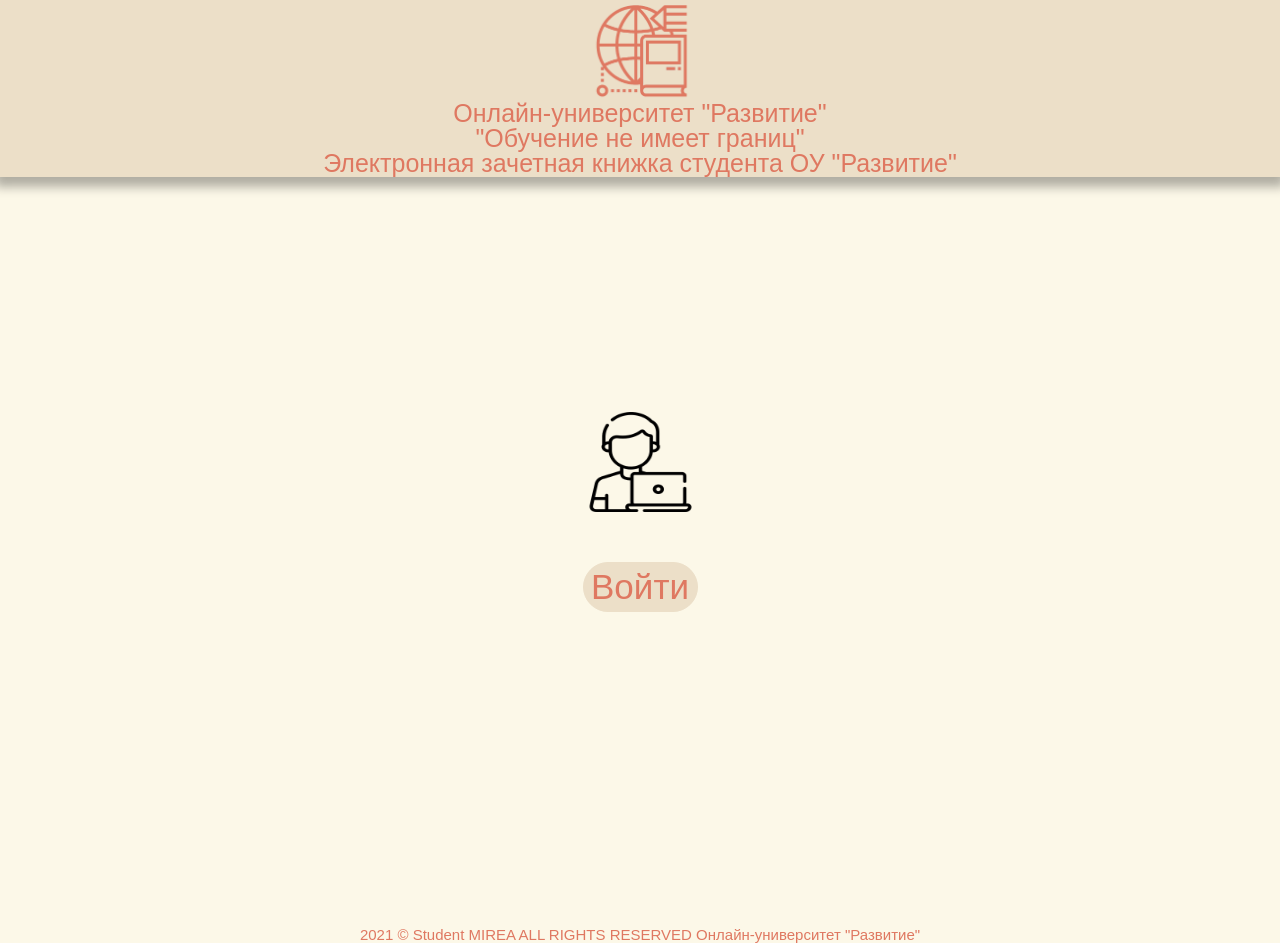
<file: index.html>
<!DOCTYPE html>
<html>
    <head>
        <meta charset="utf-8">
        <link href="https://fonts.googleapis.com/css2?family=Kanit:wght@500&display=swap" rel="stylesheet">
        <meta name="viewport" content="width=device-width, initial-scale=1.0, maximum-scale=1.0, user-scalable=0">
        <title> ELAP-home </title>
        <link rel="shortcut icon" href="logo_brown.png" type="image/x-icon">
        <link rel="stylesheet" type="text/css" href="style_first.css">
    </head>
    <body>
        <header class="header">
            <div class="container">
                <div class="content-container">
                    <img id="logo" src="logo_brown.png">
                    <p> Онлайн-университет "Развитие" </p>
                    <p> "Обучение не имеет границ" </p>
                    <p> Электронная зачетная книжка студента ОУ "Развитие"</p>
                </div>
            </div>
        </header>
        <section>
            <div class="container">
                <div class="content-container">
                    <img src="user.png" id="user">
                    <form class="btn-frst" action="registration.html">
                        <button id="btnf"> Войти </button>
                    </form>
                </div>
            </div>
        </section>
        <footer>
            <div class="container">
                <p> 2021 © Student MIREA ALL RIGHTS RESERVED Онлайн-университет "Развитие" </p> 
            </div>
        </footer>
    </body>
</html>
</file>
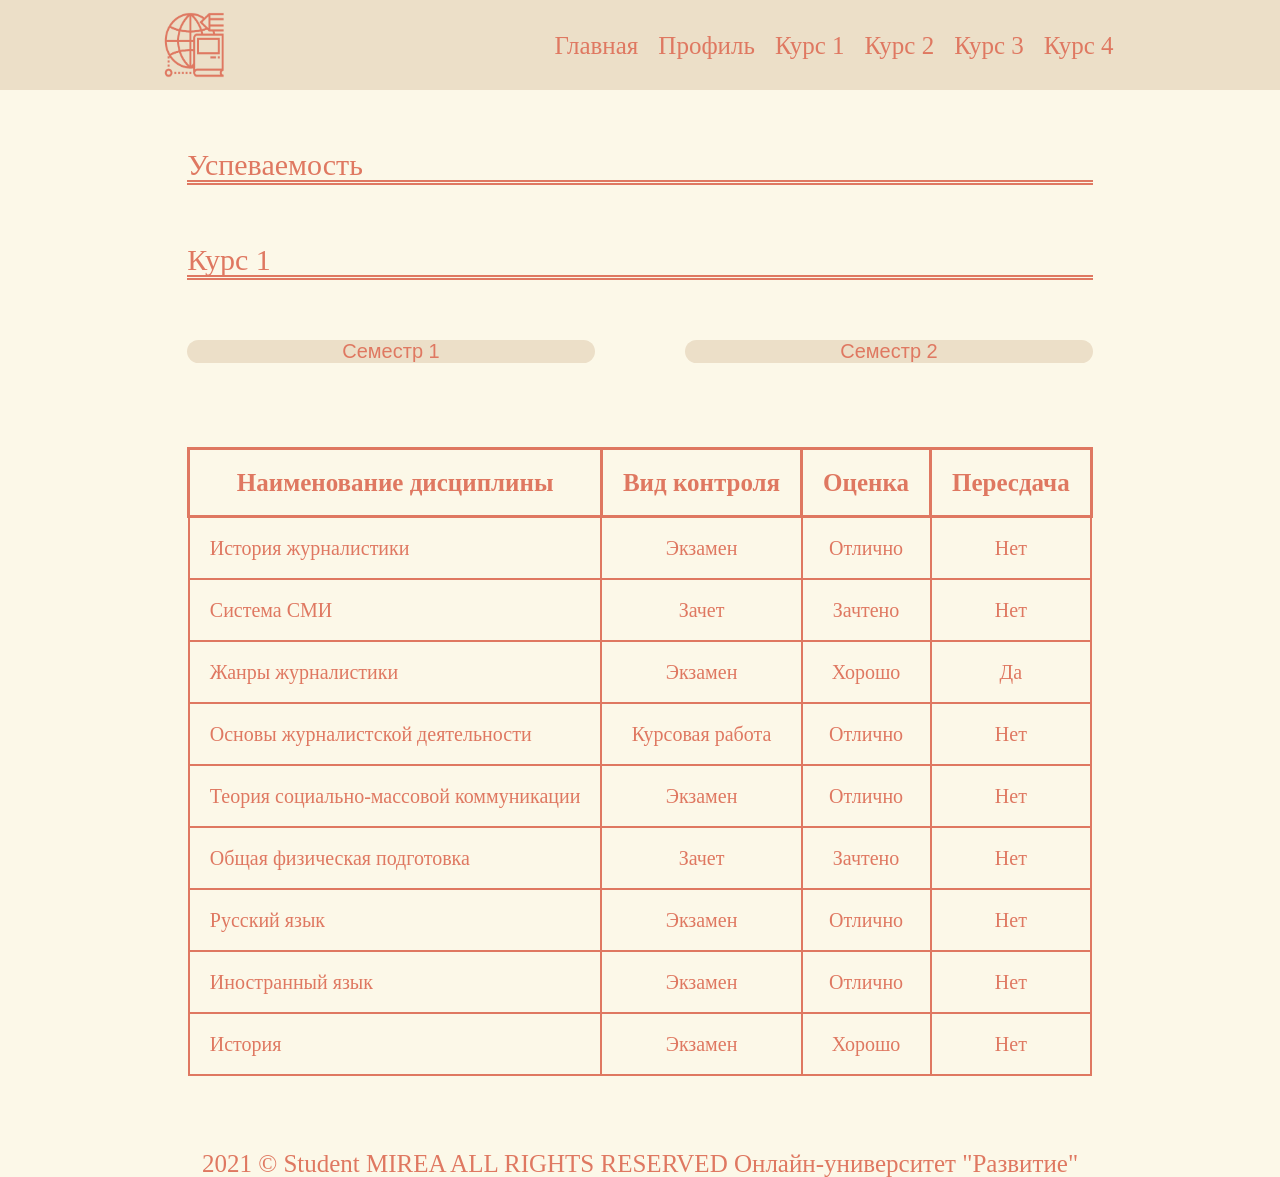
<file: course_1.html>
<!DOCTYPE html>
<html lang="en">
<head>
    <meta charset="UTF-8">
    <meta http-equiv="X-UA-Compatible" content="IE=edge">
    <meta name="viewport" content="width=device-width, initial-scale=1.0, maximum-scale-1.0, user-scalable=0">
    <link rel="shortcut icon" href="logo_brown.png" type="image/x-icon">
    <link rel="stylesheet" href="style.css">
    <title>ELAP-course 1</title>
</head>
<body>
    <div class="wrapper">
        <header id="header">
            <img id="logo" src="logo_brown.png">
            <nav id="navigation">
                <div id="contain">
                    <div class="bar1"></div>
                    <div class="bar2"></div>
                    <div class="bar3"></div>
                </div>
                <ul id="menu">
                    <li class="menu__link"><a href="index.html">Главная</a></li>
                    <li class="menu__link"><a href="сourse_switch.html">Профиль</a></li>
                    <li class="menu__link"><a href="#">Курс 1</a></li>
                    <li class="menu__link"><a href="course_2.html">Курс 2</a></li>
                    <li class="menu__link"><a href="course_3.html">Курс 3</a></li>
                    <li class="menu__link"><a href="course_4.html">Курс 4</a></li>
                </ul>
            </nav>
        </header>
        <section id="section-1">
            <div class="container">
                <p id="par"> Успеваемость </p> <p id="par">Курс 1</p>
                <div class="buttons">
                    <input type="button"  id="btn1" value="Семестр 1">
                    <input type="button"  id="btn2" value="Семестр 2">
                </div>

                <div class="table__res">
                    <div class="table__container __active">
                        <table class="table__">
                            <tr class="row__">
                                <th class="head__">Наименование дисциплины</th> 
                                <th class="head__">Вид контроля</th> 
                                <th class="head__">Оценка</th>
                                <th class="head__">Пересдача</th> 
                            </tr>
                            <tr class="row__">
                                <td class="cell__">История журналистики</td> 
                                <td class="cell__">Экзамен</td> 
                                <td class="cell__">Отлично</td>
                                <td class="cell__">Нет</td> 
                            </tr>
                            <tr class="row__">
                                <td class="cell__">Система СМИ</td>  
                                <td class="cell__">Зачет</td> 
                                <td class="cell__">Зачтено</td>
                                <td class="cell__">Нет</td> 
                            </tr>
                            <tr class="row__">
                                <td class="cell__">Жанры журналистики</td>
                                <td class="cell__">Экзамен</td>
                                <td class="cell__">Хорошо</td>
                                <td class="cell__">Да</td> 
                            </tr>
                            <tr class="row__">
                                <td class="cell__">Основы журналистской деятельности</td>
                                <td class="cell__">Курсовая работа</td> 
                                <td class="cell__">Отлично</td>
                                <td class="cell__">Нет</td>
                            </tr>
                            <tr class="row__">
                                <td class="cell__">Теория социально-массовой коммуникации</td>
                                <td class="cell__">Экзамен</td> 
                                <td class="cell__">Отлично</td>
                                <td class="cell__">Нет</td>
                            </tr>
                            <tr class="row__">
                                <td class="cell__">Общая физическая подготовка</td>
                                <td class="cell__">Зачет</td> 
                                <td class="cell__">Зачтено</td>
                                <td class="cell__">Нет</td>
                            </tr>
                            <tr class="row__">
                                <td class="cell__">Русский язык</td>
                                <td class="cell__">Экзамен</td> 
                                <td class="cell__">Отлично</td>
                                <td class="cell__">Нет</td>
                            </tr>
                            <tr class="row__">
                                <td class="cell__">Иностранный язык</td>
                                <td class="cell__">Экзамен</td> 
                                <td class="cell__">Отлично</td>
                                <td class="cell__">Нет</td>
                            </tr>
                            <tr class="row__">
                                <td class="cell__">История</td>
                                <td class="cell__">Экзамен</td> 
                                <td class="cell__">Хорошо</td>
                                <td class="cell__">Нет</td>
                            </tr>
                        </table>
                    </div>



                    <div class="table__container__2">
                        <table class="table__">
                            <tr class="row__">
                                <th class="head__">Наименование дисциплины</th> 
                                <th class="head__">Вид контроля</th> 
                                <th class="head__">Оценка</th>
                                <th class="head__">Пересдача</th> 
                            </tr>
                            <tr class="row__">
                                <td class="cell__">Русский язык</td>
                                <td class="cell__">Экзамен</td> 
                                <td class="cell__">Отлично</td>
                                <td class="cell__">Нет</td>
                            </tr>
                            <tr class="row__">
                                <td class="cell__">Иностранный язык</td>
                                <td class="cell__">Экзамен</td> 
                                <td class="cell__">Отлично</td>
                                <td class="cell__">Нет</td>
                            </tr>
                            <tr class="row__">
                                <td class="cell__">История журналистики</td> 
                                <td class="cell__">Экзамен</td> 
                                <td class="cell__">Отлично</td>
                                <td class="cell__">Нет</td> 
                            </tr>
                            <tr class="row__">
                                <td class="cell__">Система СМИ</td>  
                                <td class="cell__">Зачет</td> 
                                <td class="cell__">Зачтено</td>
                                <td class="cell__">Нет</td> 
                            </tr>
                            <tr class="row__">
                                <td class="cell__">Жанры журналистики</td>
                                <td class="cell__">Экзамен</td>
                                <td class="cell__">Хорошо</td>
                                <td class="cell__">Да</td> 
                            </tr>
                            <tr class="row__">
                                <td class="cell__">Основы журналистской деятельности</td>
                                <td class="cell__">Курсовая работа</td> 
                                <td class="cell__">Отлично</td>
                                <td class="cell__">Нет</td>
                            </tr>
                            <tr class="row__">
                                <td class="cell__">Теория социально-массовой коммуникации</td>
                                <td class="cell__">Экзамен</td> 
                                <td class="cell__">Отлично</td>
                                <td class="cell__">Нет</td>
                            </tr>
                            <tr class="row__">
                                <td class="cell__">Общая физическая подготовка</td>
                                <td class="cell__">Зачет</td> 
                                <td class="cell__">Зачтено</td>
                                <td class="cell__">Нет</td>
                            </tr>
                            <tr class="row__">
                                <td class="cell__">Линейная алгебра</td>
                                <td class="cell__">Экзамен</td> 
                                <td class="cell__">Отлично</td>
                                <td class="cell__">Нет</td>
                            </tr>
                            <tr class="row__">
                                <td class="cell__">История</td>
                                <td class="cell__">Экзамен</td> 
                                <td class="cell__">Хорошо</td>
                                <td class="cell__">Нет</td>
                            </tr>
                        </table>
                    </div>
                </div>
            </div>
        </section>
        <footer>
            2021 © Student MIREA ALL RIGHTS RESERVED Онлайн-университет "Развитие"
        </footer>
    </div>


    <script src="script.js"></script>
</body>
</html>
</file>
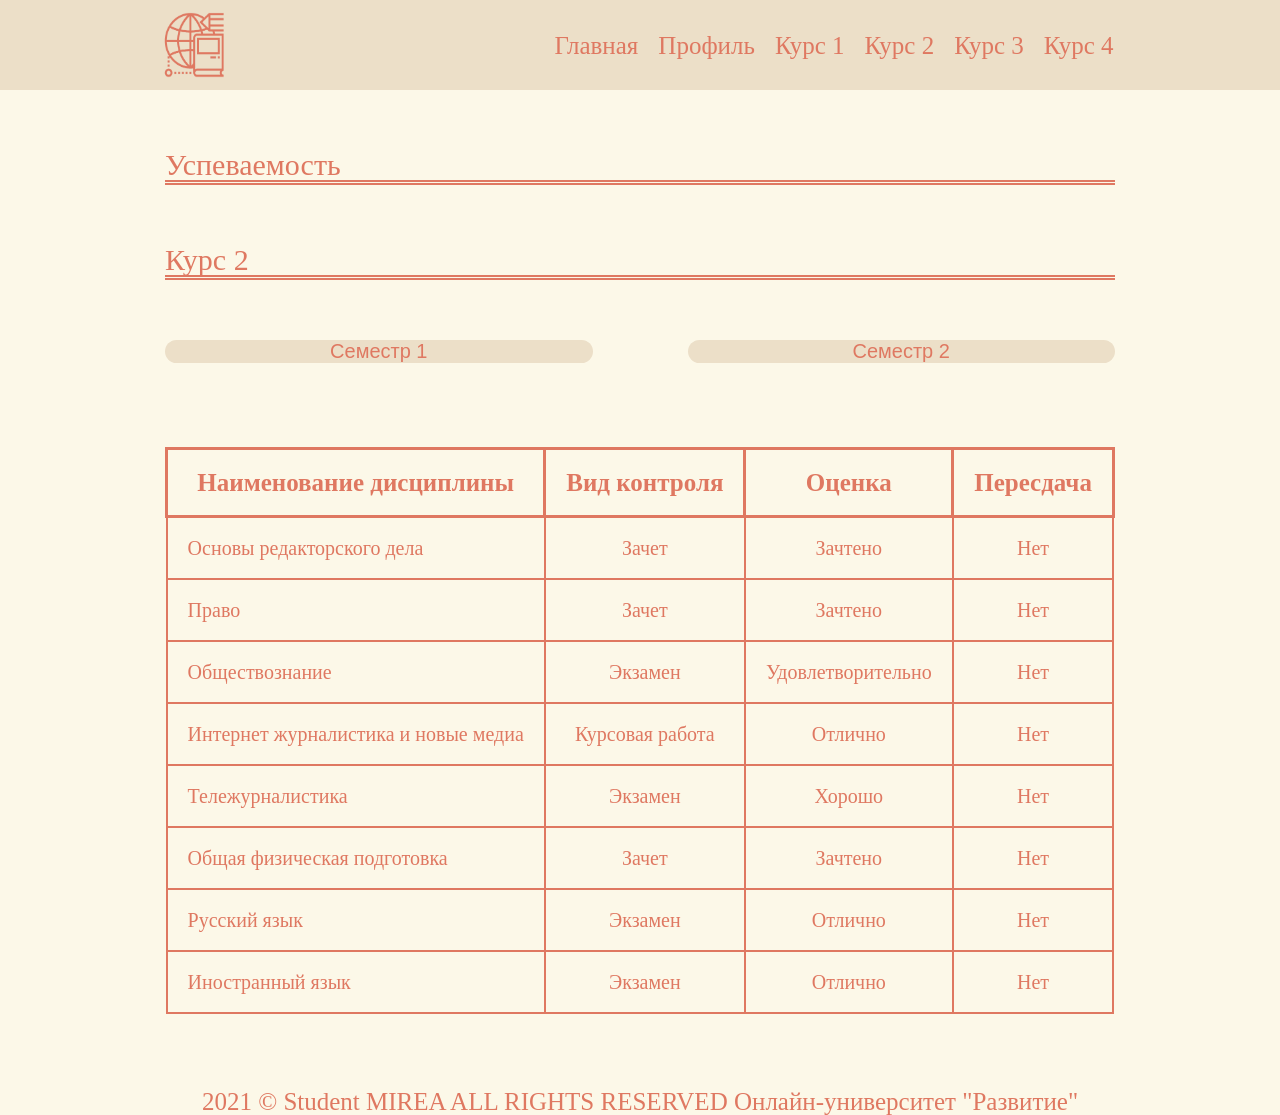
<file: course_2.html>
<!DOCTYPE html>
<html lang="en">
<head>
    <meta charset="UTF-8">
    <meta http-equiv="X-UA-Compatible" content="IE=edge">
    <meta name="viewport" content="width=device-width, initial-scale=1.0, maximum-scale-1.0, user-scalable=0">
    <link rel="shortcut icon" href="logo_brown.png" type="image/x-icon">
    <link rel="stylesheet" href="style.css">
    <title>ELAP-course 2</title>
</head>
<body>
    <div class="wrapper">
        <header id="header">
            <img id="logo" src="logo_brown.png">
            <nav id="navigation">
                <div id="contain">
                    <div class="bar1"></div>
                    <div class="bar2"></div>
                    <div class="bar3"></div>
                </div>
                <ul id="menu">
                    <li class="menu__link"><a href="index.html">Главная</a></li>
                    <li class="menu__link"><a href="сourse_switch.html">Профиль</a></li>
                    <li class="menu__link"><a href="course_1.html">Курс 1</a></li>
                    <li class="menu__link"><a href="course_2.html">Курс 2</a></li>
                    <li class="menu__link"><a href="course_3.html">Курс 3</a></li>
                    <li class="menu__link"><a href="#">Курс 4</a></li>
                </ul>
            </nav>
        </header>
        <section id="section-1">
            <div class="container">
                <p id="par"> Успеваемость </p> <p id="par">Курс 2</p>
                <div class="buttons">
                    <input type="button"  id="btn1" value="Семестр 1">
                    <input type="button"  id="btn2" value="Семестр 2">
                </div>

                <div class="table__res">
                    <div class="table__container __active">
                        <table class="table__">
                            <tr class="row__">
                                <th class="head__">Наименование дисциплины</th> 
                                <th class="head__">Вид контроля</th> 
                                <th class="head__">Оценка</th>
                                <th class="head__">Пересдача</th> 
                            </tr>
                            <tr class="row__">
                                <td class="cell__">Основы редакторского дела</td> 
                                <td class="cell__">Зачет</td> 
                                <td class="cell__">Зачтено</td>
                                <td class="cell__">Нет</td> 
                            </tr>
                            <tr class="row__">
                                <td class="cell__">Право</td>
                                <td class="cell__">Зачет</td> 
                                <td class="cell__">Зачтено</td>
                                <td class="cell__">Нет</td>
                            </tr>
                            <tr class="row__">
                                <td class="cell__">Обществознание</td>
                                <td class="cell__">Экзамен</td> 
                                <td class="cell__">Удовлетворительно</td>
                                <td class="cell__">Нет</td>
                            </tr>
                            <tr class="row__">
                                <td class="cell__">Интернет журналистика и новые медиа</td>  
                                <td class="cell__">Курсовая работа</td> 
                                <td class="cell__">Отлично</td>
                                <td class="cell__">Нет</td> 
                            </tr>
                            <tr class="row__">
                                <td class="cell__">Тележурналистика</td>
                                <td class="cell__">Экзамен</td> 
                                <td class="cell__">Хорошо</td>
                                <td class="cell__">Нет</td> 
                            </tr>
                            <tr class="row__">
                                <td class="cell__">Общая физическая подготовка</td>
                                <td class="cell__">Зачет</td> 
                                <td class="cell__">Зачтено</td>
                                <td class="cell__">Нет</td> 
                            </tr>
                            <tr class="row__">
                                <td class="cell__">Русский язык</td>
                                <td class="cell__">Экзамен</td> 
                                <td class="cell__">Отлично</td>
                                <td class="cell__">Нет</td>
                            </tr>
                            <tr class="row__">
                                <td class="cell__">Иностранный язык</td>
                                <td class="cell__">Экзамен</td> 
                                <td class="cell__">Отлично</td>
                                <td class="cell__">Нет</td>
                            </tr>
                        </table>
                    </div>



                    <div class="table__container__2">
                        <table class="table__">
                            <tr class="row__">
                                <th class="head__">Наименование дисциплины</th> 
                                <th class="head__">Вид контроля</th> 
                                <th class="head__">Оценка</th>
                                <th class="head__">Пересдача</th> 
                            </tr>
                            <tr class="row__">
                                <td class="cell__">Основы редакторского дела</td> 
                                <td class="cell__">Зачет</td> 
                                <td class="cell__">Зачтено</td>
                                <td class="cell__">Нет</td> 
                            </tr>
                            <tr class="row__">
                                <td class="cell__">Интернет журналистика и новые медиа</td>  
                                <td class="cell__">Зачет</td> 
                                <td class="cell__">зачтено</td>
                                <td class="cell__">Да</td> 
                            </tr>
                            <tr class="row__">
                                <td class="cell__">Тележурналистика</td>
                                <td class="cell__">Экзамен</td> 
                                <td class="cell__">Хорошо</td>
                                <td class="cell__">Нет</td> 
                            </tr>
                            <tr class="row__">
                                <td class="cell__">Общая физическая подготовка</td>
                                <td class="cell__">Зачет</td> 
                                <td class="cell__">Зачтено</td>
                                <td class="cell__">Нет</td> 
                            </tr>
                            <tr class="row__">
                                <td class="cell__">Русский язык</td>
                                <td class="cell__">Экзамен</td> 
                                <td class="cell__">Отлично</td>
                                <td class="cell__">Нет</td>
                            </tr>
                            <tr class="row__">
                                <td class="cell__">Иностранный язык</td>
                                <td class="cell__">Экзамен</td> 
                                <td class="cell__">Отлично</td>
                                <td class="cell__">Нет</td>
                            </tr>
                            <tr class="row__">
                                <td class="cell__">Право</td>
                                <td class="cell__">Зачет</td> 
                                <td class="cell__">Зачтено</td>
                                <td class="cell__">Нет</td>
                            </tr>
                            <tr class="row__">
                                <td class="cell__">Обществознание</td>
                                <td class="cell__">Экзамен</td> 
                                <td class="cell__">Удовлетворительно</td>
                                <td class="cell__">Нет</td>
                            </tr>
                        </table>
                    </div>
                </div>
            </div>
        </section>
        <footer>
            2021 © Student MIREA ALL RIGHTS RESERVED Онлайн-университет "Развитие"
        </footer>
    </div>


    <script src="script.js"></script>
</body>
</html>
</file>
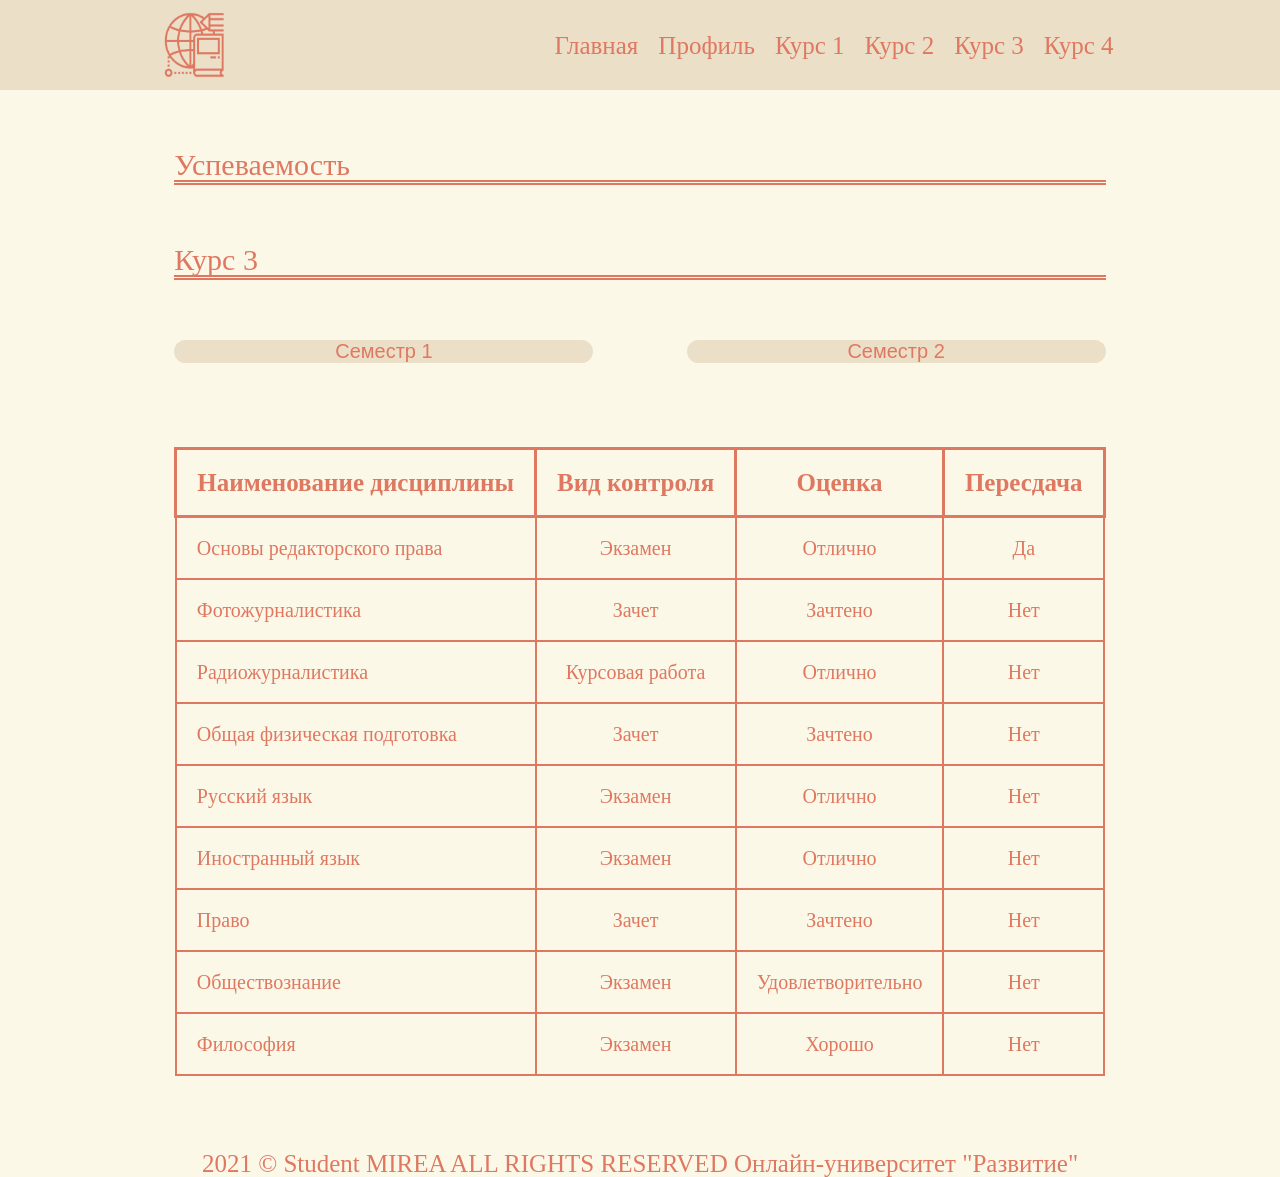
<file: course_3.html>
<!DOCTYPE html>
<html lang="en">
<head>
    <meta charset="UTF-8">
    <meta http-equiv="X-UA-Compatible" content="IE=edge">
    <meta name="viewport" content="width=device-width, initial-scale=1.0, maximum-scale-1.0, user-scalable=0">
    <link rel="shortcut icon" href="logo_brown.png" type="image/x-icon">
    <link rel="stylesheet" href="style.css">
    <title>ELAP-course 3</title>
</head>
<body>
    <div class="wrapper">
        <header id="header">
            <img id="logo" src="logo_brown.png">
            <nav id="navigation">
                <div id="contain">
                    <div class="bar1"></div>
                    <div class="bar2"></div>
                    <div class="bar3"></div>
                </div>
                <ul id="menu">
                    <li class="menu__link"><a href="index.html">Главная</a></li>
                    <li class="menu__link"><a href="сourse_switch.html">Профиль</a></li>
                    <li class="menu__link"><a href="course_1.html">Курс 1</a></li>
                    <li class="menu__link"><a href="course_2.html">Курс 2</a></li>
                    <li class="menu__link"><a href="#">Курс 3</a></li>
                    <li class="menu__link"><a href="course_4.html">Курс 4</a></li>
                </ul>
            </nav>
        </header>
        <section id="section-1">
            <div class="container">
                <p id="par"> Успеваемость </p> <p id="par">Курс 3</p>
                <div class="buttons">
                    <input type="button"  id="btn1" value="Семестр 1">
                    <input type="button"  id="btn2" value="Семестр 2">
                </div>

                <div class="table__res">
                    <div class="table__container __active">
                        <table class="table__">
                            <tr class="row__">
                                <th class="head__">Наименование дисциплины</th> 
                                <th class="head__">Вид контроля</th> 
                                <th class="head__">Оценка</th>
                                <th class="head__">Пересдача</th> 
                            </tr>
                            <tr class="row__">
                                <td class="cell__">Основы редакторского права</td> 
                                <td class="cell__">Экзамен</td> 
                                <td class="cell__">Отлично</td>
                                <td class="cell__">Да</td> 
                            </tr>
                            <tr class="row__">
                                <td class="cell__">Фотожурналистика</td>  
                                <td class="cell__">Зачет</td> 
                                <td class="cell__">Зачтено</td>
                                <td class="cell__">Нет</td> 
                            </tr>
                            <tr class="row__">
                                <td class="cell__">Радиожурналистика</td>
                                <td class="cell__">Курсовая работа</td> 
                                <td class="cell__">Отлично</td>
                                <td class="cell__">Нет</td> 
                            </tr>
                            <tr class="row__">
                                <td class="cell__">Общая физическая подготовка</td>
                                <td class="cell__">Зачет</td> 
                                <td class="cell__">Зачтено</td>
                                <td class="cell__">Нет</td> 
                            </tr>
                            <tr class="row__">
                                <td class="cell__">Русский язык</td>
                                <td class="cell__">Экзамен</td> 
                                <td class="cell__">Отлично</td>
                                <td class="cell__">Нет</td>
                            </tr>
                            <tr class="row__">
                                <td class="cell__">Иностранный язык</td>
                                <td class="cell__">Экзамен</td> 
                                <td class="cell__">Отлично</td>
                                <td class="cell__">Нет</td>
                            </tr>
                            <tr class="row__">
                                <td class="cell__">Право</td>
                                <td class="cell__">Зачет</td> 
                                <td class="cell__">Зачтено</td>
                                <td class="cell__">Нет</td>
                            </tr>
                            <tr class="row__">
                                <td class="cell__">Обществознание</td>
                                <td class="cell__">Экзамен</td> 
                                <td class="cell__">Удовлетворительно</td>
                                <td class="cell__">Нет</td>
                            </tr>
                            <tr class="row__">
                                <td class="cell__">Философия</td>
                                <td class="cell__">Экзамен</td> 
                                <td class="cell__">Хорошо</td>
                                <td class="cell__">Нет</td> 
                            </tr>
                        </table>
                    </div>



                    <div class="table__container__2">
                        <table class="table__">
                            <tr class="row__">
                                <th class="head__">Наименование дисциплины</th> 
                                <th class="head__">Вид контроля</th> 
                                <th class="head__">Оценка</th>
                                <th class="head__">Пересдача</th> 
                            </tr>
                            <tr class="row__">
                                <td class="cell__">Основы редакторского права</td> 
                                <td class="cell__">Экзамен</td> 
                                <td class="cell__">Отлично</td>
                                <td class="cell__">Да</td> 
                            </tr>
                            <tr class="row__">
                                <td class="cell__">Фотожурналистика</td>  
                                <td class="cell__">Зачет</td> 
                                <td class="cell__">Зачтено</td>
                                <td class="cell__">Да</td> 
                            </tr>
                            <tr class="row__">
                                <td class="cell__">Радиожурналистика</td>
                                <td class="cell__">Зачет</td> 
                                <td class="cell__">Зачтено</td>
                                <td class="cell__">Да</td> 
                            </tr>
                            <tr class="row__">
                                <td class="cell__">Общая физическая подготовка</td>
                                <td class="cell__">Зачет</td> 
                                <td class="cell__">Зачтено</td>
                                <td class="cell__">Нет</td> 
                            </tr>
                            <tr class="row__">
                                <td class="cell__">Русский язык</td>
                                <td class="cell__">Экзамен</td> 
                                <td class="cell__">Отлично</td>
                                <td class="cell__">Нет</td>
                            </tr>
                            <tr class="row__">
                                <td class="cell__">Иностранный язык</td>
                                <td class="cell__">Экзамен</td> 
                                <td class="cell__">Отлично</td>
                                <td class="cell__">Нет</td>
                            </tr>
                            <tr class="row__">
                                <td class="cell__">Право</td>
                                <td class="cell__">Зачет</td> 
                                <td class="cell__">Зачтено</td>
                                <td class="cell__">Нет</td>
                            </tr>
                            <tr class="row__">
                                <td class="cell__">Обществознание</td>
                                <td class="cell__">Экзамен</td> 
                                <td class="cell__">Удовлетворительно</td>
                                <td class="cell__">Нет</td>
                            </tr>
                            <tr class="row__">
                                <td class="cell__">Философия</td>
                                <td class="cell__">Экзамен</td> 
                                <td class="cell__">Хорошо</td>
                                <td class="cell__">Нет</td> 
                            </tr>
                        </table>
                    </div>
                </div>
            </div>
        </section>
        <footer>
            2021 © Student MIREA ALL RIGHTS RESERVED Онлайн-университет "Развитие"
        </footer>
    </div>


    <script src="script.js"></script>
</body>
</html>
</file>
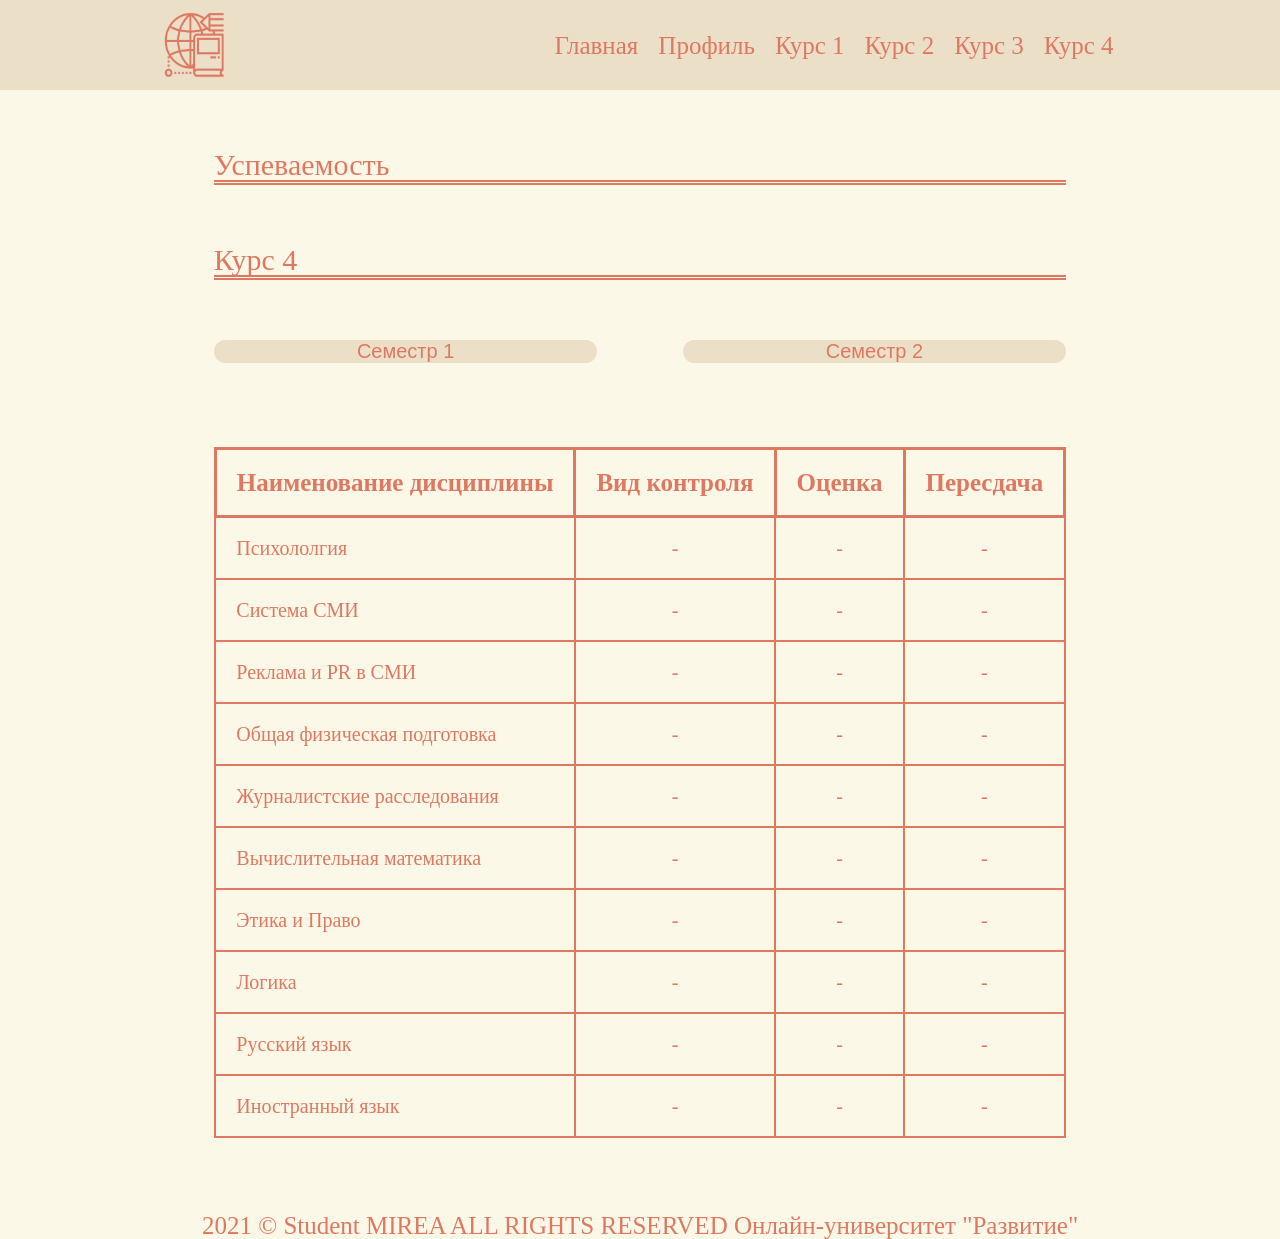
<file: course_4.html>
<!DOCTYPE html>
<html lang="en">
<head>
    <meta charset="UTF-8">
    <meta http-equiv="X-UA-Compatible" content="IE=edge">
    <meta name="viewport" content="width=device-width, initial-scale=1.0, maximum-scale-1.0, user-scalable=0">
    <link rel="shortcut icon" href="logo_brown.png" type="image/x-icon">
    <link rel="stylesheet" href="style.css">
    <title>ELAP-course 4</title>
</head>
<body>
    <div class="wrapper">
        <header id="header">
            <img id="logo" src="logo_brown.png">
            <nav id="navigation">
                <div id="contain">
                    <div class="bar1"></div>
                    <div class="bar2"></div>
                    <div class="bar3"></div>
                </div>
                <ul id="menu">
                    <li class="menu__link"><a href="index.html">Главная</a></li>
                    <li class="menu__link"><a href="сourse_switch.html">Профиль</a></li>
                    <li class="menu__link"><a href="course_1.html">Курс 1</a></li>
                    <li class="menu__link"><a href="course_2.html">Курс 2</a></li>
                    <li class="menu__link"><a href="course_3.html">Курс 3</a></li>
                    <li class="menu__link"><a href="#">Курс 4</a></li>
                </ul>
            </nav>
        </header>
        <section id="section-1">
            <div class="container">
                <p id="par"> Успеваемость </p> <p id="par">Курс 4</p>
                <div class="buttons">
                    <input type="button"  id="btn1" value="Семестр 1">
                    <input type="button"  id="btn2" value="Семестр 2">
                </div>

                <div class="table__res">
                    <div class="table__container __active">
                        <table class="table__">
                            <tr class="row__">
                                <th class="head__">Наименование дисциплины</th> 
                                <th class="head__">Вид контроля</th> 
                                <th class="head__">Оценка</th>
                                <th class="head__">Пересдача</th> 
                            </tr>
                            <tr class="row__">
                                <td class="cell__">Психололгия</td> 
                                <td class="cell__">-</td> 
                                <td class="cell__">-</td>
                                <td class="cell__">-</td> 
                            </tr>
                            <tr class="row__">
                                <td class="cell__">Система СМИ</td>  
                                <td class="cell__">-</td> 
                                <td class="cell__">-</td>
                                <td class="cell__">-</td> 
                            </tr>
                            <tr class="row__">
                                <td class="cell__">Реклама и PR в СМИ</td>
                                <td class="cell__">-</td> 
                                <td class="cell__">-</td>
                                <td class="cell__">-</td> 
                            </tr>
                            <tr class="row__">
                                <td class="cell__">Общая физическая подготовка</td>
                                <td class="cell__">-</td> 
                                <td class="cell__">-</td>
                                <td class="cell__">-</td> 
                            </tr>
                            <tr class="row__">
                                <td class="cell__">Журналистские расследования</td>
                                <td class="cell__">-</td> 
                                <td class="cell__">-</td>
                                <td class="cell__">-</td> 
                            </tr>
                            <tr class="row__">
                                <td class="cell__">Вычислительная математика</td>
                                <td class="cell__">-</td> 
                                <td class="cell__">-</td>
                                <td class="cell__">-</td> 
                            </tr>
                            <tr class="row__">
                                <td class="cell__">Этика и Право</td>
                                <td class="cell__">-</td> 
                                <td class="cell__">-</td>
                                <td class="cell__">-</td> 
                            </tr>
                            <tr class="row__">
                                <td class="cell__">Логика</td>
                                <td class="cell__">-</td> 
                                <td class="cell__">-</td>
                                <td class="cell__">-</td> 
                            </tr>
                            <tr class="row__">
                                <td class="cell__">Русский язык</td>
                                <td class="cell__">-</td> 
                                <td class="cell__">-</td>
                                <td class="cell__">-</td>
                            </tr>
                            <tr class="row__">
                                <td class="cell__">Иностранный язык</td>
                                <td class="cell__">-</td> 
                                <td class="cell__">-</td>
                                <td class="cell__">-</td>
                            </tr>
                        </table>
                    </div>



                    <div class="table__container__2">
                        <table class="table__">
                            <tr class="row__">
                                <th class="head__">Наименование дисциплины</th> 
                                <th class="head__">Вид контроля</th> 
                                <th class="head__">Оценка</th>
                                <th class="head__">Пересдача</th> 
                            </tr>
                            <tr class="row__">
                                <td class="cell__">Социология</td> 
                                <td class="cell__">-</td> 
                                <td class="cell__">-</td>
                                <td class="cell__">-</td> 
                            </tr>
                            <tr class="row__">
                                <td class="cell__">Система СМИ</td>  
                                <td class="cell__">-</td> 
                                <td class="cell__">-</td>
                                <td class="cell__">-</td> 
                            </tr>
                            <tr class="row__">
                                <td class="cell__">Этика и Право</td>
                                <td class="cell__">-</td> 
                                <td class="cell__">-</td>
                                <td class="cell__">-</td> 
                            </tr>
                            <tr class="row__">
                                <td class="cell__">Реклама и PR в СМИ</td>
                                <td class="cell__">-</td> 
                                <td class="cell__">-</td>
                                <td class="cell__">-</td> 
                            </tr>
                            <tr class="row__">
                                <td class="cell__">Журналистские расследования</td>
                                <td class="cell__">-</td> 
                                <td class="cell__">-</td>
                                <td class="cell__">-</td> 
                            </tr>
                            <tr class="row__">
                                <td class="cell__">Общая физическая подготовка</td>
                                <td class="cell__">-</td> 
                                <td class="cell__">-</td>
                                <td class="cell__">-</td> 
                            </tr>
                            <tr class="row__">
                                <td class="cell__">Вычислительная математика</td>
                                <td class="cell__">-</td> 
                                <td class="cell__">-</td>
                                <td class="cell__">-</td> 
                            </tr>
                            <tr class="row__">
                                <td class="cell__">Экология</td>
                                <td class="cell__">-</td> 
                                <td class="cell__">-</td>
                                <td class="cell__">-</td> 
                            </tr>
                            <tr class="row__">
                                <td class="cell__">Русский язык</td>
                                <td class="cell__">-</td> 
                                <td class="cell__">-</td>
                                <td class="cell__">-</td>
                            </tr>
                            <tr class="row__">
                                <td class="cell__">Иностранный язык</td>
                                <td class="cell__">-</td> 
                                <td class="cell__">-</td>
                                <td class="cell__">-</td>
                            </tr>
                        </table>
                    </div>
                </div>
            </div>
        </section>
        <footer>
            2021 © Student MIREA ALL RIGHTS RESERVED Онлайн-университет "Развитие"
        </footer>
    </div>


    <script src="script.js"></script>
</body>
</html>
</file>
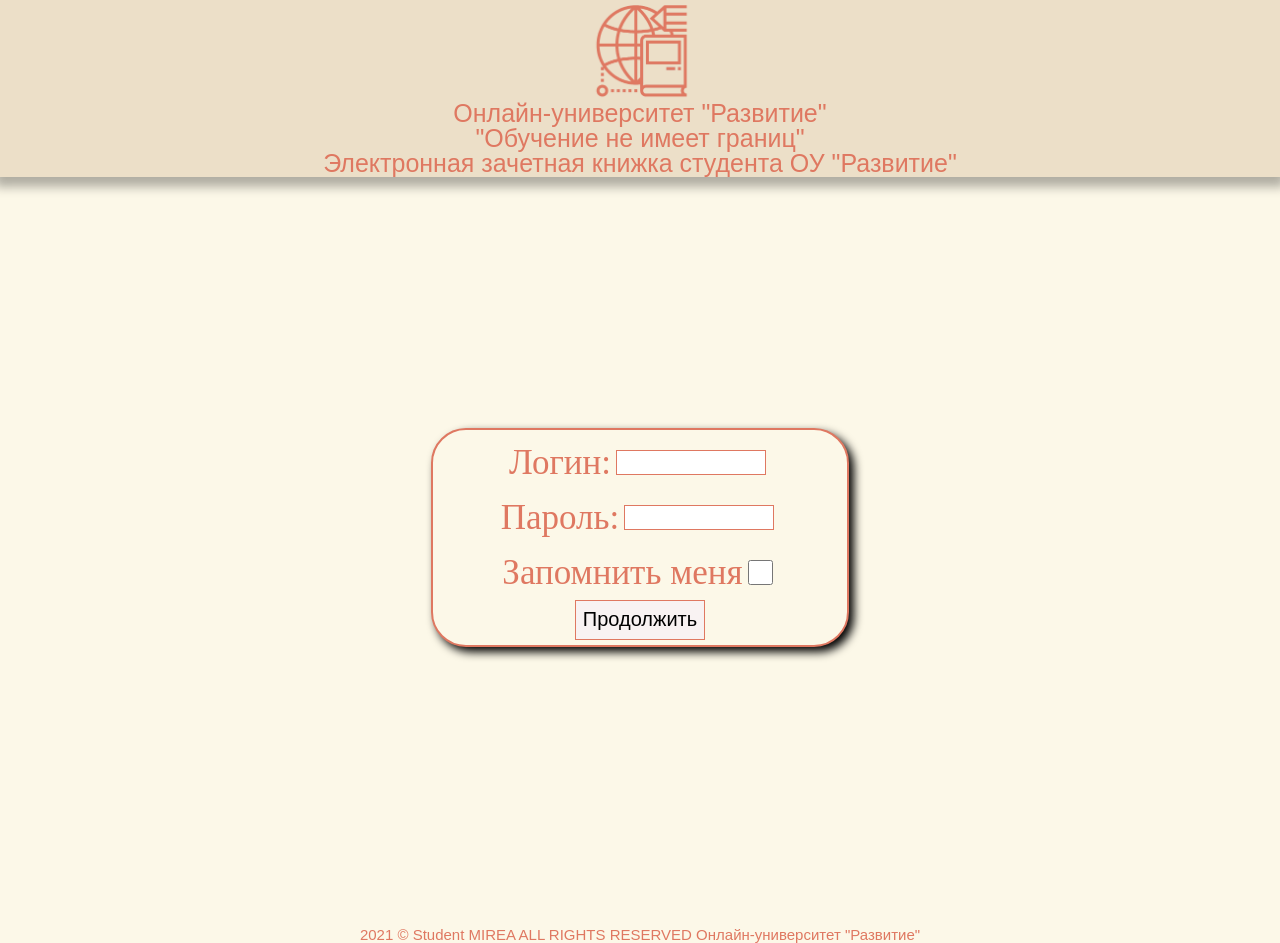
<file: registration.html>
<!DOCTYPE html>
<html>
    <head> 
        <title>ELAP-author</title>
        <meta http-equiv="X-UA-Compatible" content="ie=edge">
        <meta http-equiv="Content-Type" content="text/html;charset=UTF-8">
        <meta name="viewport" content="width=device-width, initial-scale=1.0, maximum-scale=1.0, user-scalable=0">
        <link rel="shortcut icon" href="logo_brown.png" type="image/x-icon">
        <link href="https://fonts.googleapis.com/css2?family=Kanit:wght@500&display=swap" rel="stylesheet">
        <link rel="stylesheet" href="style_reg.css">
    </head>
    <body>
        <header>
            <div class="container">
                <div class="content-container">
                    <img id="logo" src="logo_brown.png">
                    <p> Онлайн-университет "Развитие" </p>
                    <p> "Обучение не имеет границ" </p>
                    <p> Электронная зачетная книжка студента ОУ "Развитие"</p>
                </div>
            </div>
        </header>
        <section id="main">
            <div class="container">
                <div class="content-container">
                    <form action="сourse_switch.html" method="get" id="form">
                        <p> Логин: <input type="text" name="login" id="login" required></p>
                        <p> Пароль: <input type="password" name="password" id="password" required></p>
                        <p> Запомнить меня <input type="checkbox" id="ch"></p>
                        <button type="submit" id="btn"> Продолжить </button>
                    </form>
                </div>
            </div>
        </section>
        <footer>
            <div class="container">
                <p> 2021 © Student MIREA ALL RIGHTS RESERVED Онлайн-университет "Развитие" </p> 
            </div>
        </footer>
    </body>
</html>
</file>
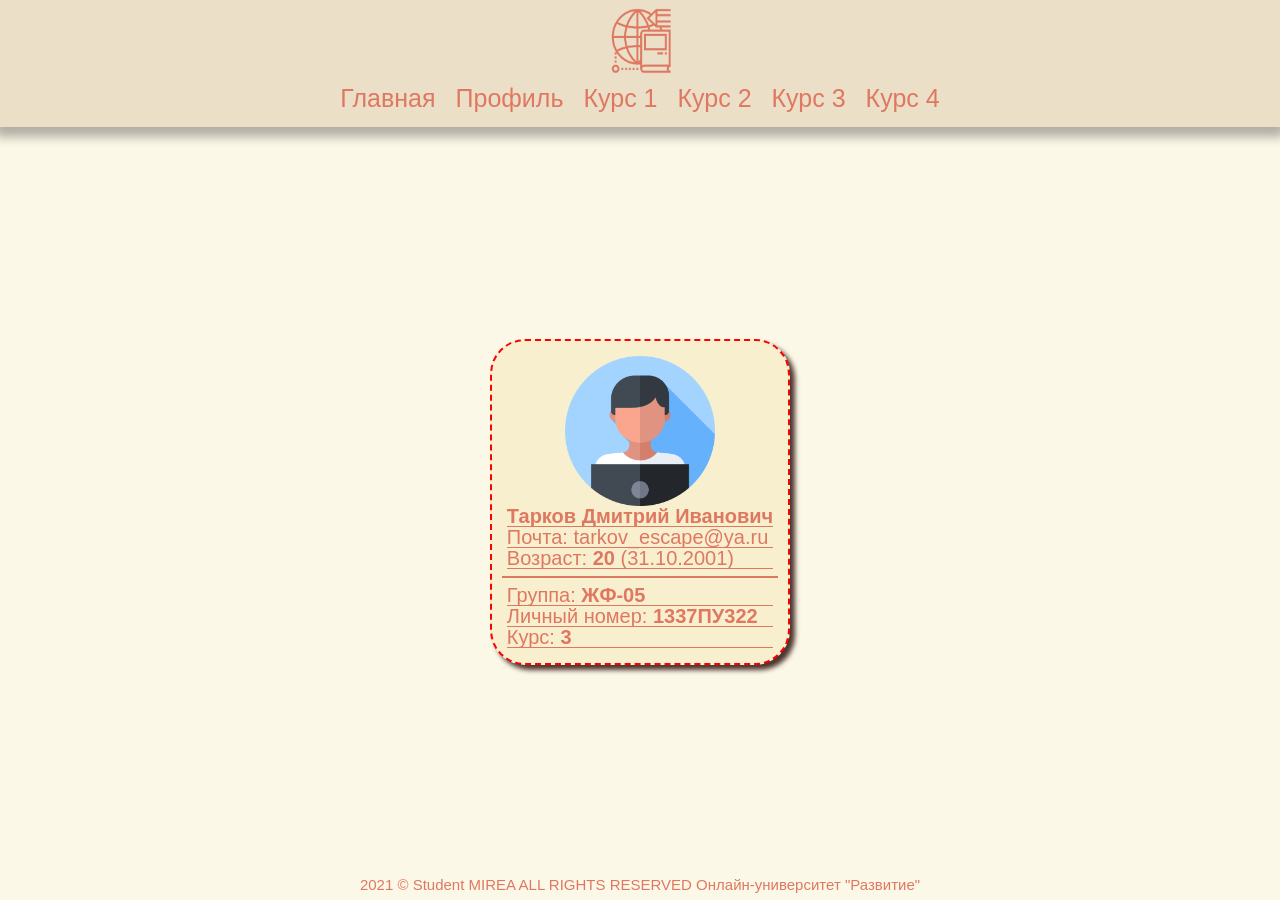
<file: сourse_switch.html>
<!DOCTYPE html>
<!DOCTYPE html>
<html lang="en">
<head>
    <meta charset="UTF-8">
    <meta http-equiv="X-UA-Compatible" content="IE=edge">
    <meta name="viewport" content="width=device-width, initial-scale=1.0, maximum-scale-1.0, user-scalable=0">
    <link rel="shortcut icon" href="logo_brown.png" type="image/x-icon">
    <link rel="stylesheet" href="switch.css">
    <title>ELAP-profile</title>
</head>
<body>
    <div class="wrapper">
        <header id="header">
            <img id="logo" src="logo_brown.png">
            <nav id="navigation">
                <div id="contain">
                    <div class="bar1"></div>
                    <div class="bar2"></div>
                    <div class="bar3"></div>
                </div>
                <ul id="menu">
                    <li class="menu__link"><a href="index.html">Главная</a></li>
                    <li class="menu__link"><a href="course_switch.html">Профиль</a></li>
                    <li class="menu__link"><a href="course_1.html">Курс 1</a></li>
                    <li class="menu__link"><a href="course_2.html">Курс 2</a></li>
                    <li class="menu__link"><a href="course_3.html">Курс 3</a></li>
                    <li class="menu__link"><a href="course_4.html">Курс 4</a></li>
                </ul>
            </nav>
        </header>
        <section id="section-1">
            <div class="container_">
                <div class="content-container_">
                    <img src="profile_user.png" id="profile">
                    <p id="name"> <span> Тарков Дмитрий Иванович </span> </p>
                    <p id="email"> Почта: tarkov_escape@ya.ru </p>
                    <p id="date"> Возраст: <span>20</span> (31.10.2001) </p>
                </div>
                <div class="line"> </div>
                <div class="content-container_">
                    <div class="group">
                        <p> Группа: <span>ЖФ-05</span> </p>
                    </div>
                    <div class="number">
                        <p> Личный номер: <span>1337ПУ322</span> </p>
                    </div>
                    <div class="course">
                        <p> Курс: <span> 3 </span> </p>
                    </div>
                </div>
            </div>
        </section>
        <footer>
            2021 © Student MIREA ALL RIGHTS RESERVED Онлайн-университет "Развитие"
        </footer>
        <script src="script.js"></script>
    </body>
</html>
</file>
<file: style_first.css>
@import url(reset.css);

/* #FCF8E8,  #ECDFC8, #ECB390, #DF7861 */

body{
    /* border: 1px solid red; */
    background-color: #FCF8E8;
    font-family: 'Exo 2', sans-serif;  
     
}

header, section, footer, .content-container {
    display: flex;
    /* border: 1px solid red; */
    flex-direction: column;
    justify-content: center;
    align-items: center;
    color: #DF7861;
    text-align: center;
}

header {
    position: relative;
    background-color: #ECDFC8;
    z-index: 5;
    border: 1px solid #ECDFC8;
    box-shadow: 0px 5px 10px 5px rgba(0, 0, 0, 0.3);
}

section {
    min-height: 80vh;
}

#logo {
    width: 115px;
    height: 100px;
}

.container {
    padding: 0px 15px;
    max-width: none;
}

.content-container #user{
    width: 115px;
    height: 100px;
}

.content-container #btnf {
    margin: 50px;
    border: 1px solid #ECDFC8;
    border-radius: 35px;
    background-color: #ECDFC8;
    color:#DF7861;
    width: 115px;
    height: 50px;
    font-size: 35px;
}

footer {
    width: 100%;
    position:relative;
    bottom: 0;
    left: 0;
    margin-top: 30px;
    margin-bottom: 15px;
    font-size: 15px;
}

@media (min-width: 630px){
    .conteiner {
        max-width: 768px;
    }

    .container .content-container {
        font-size: 25px;
    }
}

@media (min-width: 1440px){
    .conteiner {
        max-width: 2560px;
    }

    .content-container #user{
        width: 230px;
        height: 200px;
    }

    .container .content-container {
        font-size: 35px;
    }

}
</file>
<file: style.css>
*,
*:after,
*:before {
    margin: 0;
    padding: 0;
    border: 0px;
    box-sizing: border-box;
}
ul,
ol,
li{
    list-style: none;
}
img{
    vertical-align: top;
}
h1,
h2,
h3,
h4,
h5,
h6 {
    font-size: inherit;
    font-weight: inherit;
}
html,
body {
    height: 100%;
    line-height: 1;
    font-size: 16px;
    background-color: #FCF8E8;
    color: #DF7861;
}
a{
    color:#DF7861;
    text-decoration: none;
}
.wrapper{
    min-height: 100%;
}

/* ---------------------- */
/* ---------------------- */
/* ---------------------- */
/* ---------------------- */
/* ---------------------- */

#header{
    display: flex;
    justify-content: space-around;
    align-items: center;
    background-color: #ECDFC8;
    min-height: 90px;
    width: 100%;
    z-index: 10;
    left: 0;
    top: 0;
}

#logo{
    width: 50px;
    height: 45px;
}

.navigation{
    width: max-content;
}

#menu{
    font-size: 25px;
    margin: 10px;
    display: flex;
    align-items: center;
}

#menu .menu__link{
    margin-right: 20px;
}

#menu .menu__link:hover{
    margin-right: 20px;
    text-decoration: underline;
}

#menu .menu__link:last-child{
    margin-right: 0px;
}

#contain{
    display:none;
}

/* _____HEADER__ADD__STYLE_____ */
/* _____HEADER__ADD__STYLE_____ */
/* _____HEADER__ADD__STYLE_____ */
/* _____HEADER__ADD__STYLE_____ */

@media (min-width:1440px) {
    #logo{
        width: 100px;
        height: 95px;
    }
    #menu{
        font-size: 30px;
    }
}

/* _____HEADER__ADD__STYLE_____ */
/* _____HEADER__ADD__STYLE_____ */
/* _____HEADER__ADD__STYLE_____ */
/* _____HEADER__ADD__STYLE_____ */

@media (min-width:768px) {
    #logo{
        width: 75px;
        height: 70px;
    }
    #menu{
        font-size: 25px;
    }
    
}

/* _____HEADER__ADD__STYLE_____ */
/* _____HEADER__ADD__STYLE_____ */
/* _____HEADER__ADD__STYLE_____ */
/* _____HEADER__ADD__STYLE_____ */

@media (max-width:768px) {
    #header{
        justify-content: center;
    }
    
    #logo{
        margin: 10px;
        width: 75px;
        height: 70px;
    }

    #contain{
        display:inline-block;
        cursor: pointer;
        position: absolute;
        right: 10px;
        top: 0px;
    }
    .bar1, .bar2, .bar3 {
        width: 35px;
        height: 5px;
        background-color: #DF7861;
        margin: 6px 0;
        transition: 0.7s;
    }
    #menu {
        width: 0px;
        overflow: hidden;
        background: #ECDFC8;
        height: 0;
        max-height: 0px; 
        list-style-type: none;
        padding-left: 0;
        /* -webkit-transition: linear 1s; */
        transition: linear 1s;
    }
    #menu.open {
        width:max-content;
        display: flex;
        flex-direction: column;
        height: auto;
        max-height: 500px; 
        /* -webkit-transition: linear 1s; */
        /* transition: linear 1s; */
      
    }
    #menu .menu__link {
        float: none;
        text-align: left;
        text-decoration: none;
        width: 100%; 
        padding: 10px;
        /* -webkit-transition: linear 1s; */
        /* transition: linear 1s; */
    }
    #menu .menu__link:last-child{
        padding:0px;
    }
    #menu .menu__link a {
        border-bottom: 2px solid #DF7861;
        display: block;
        padding: 10px;
        /* -webkit-transition: linear 1s; */
        /* transition: linear 1s; */
    }
    .change .bar1 {
        -webkit-transform: rotate(-45deg) translate(-9px, 6px) ;
        transform: rotate(-45deg) translate(-9px, 6px) ;
    }
    
    .change .bar2 {opacity: 0;}
    
    .change .bar3 {
        -webkit-transform: rotate(45deg) translate(-8px, -8px) ;
        transform: rotate(45deg) translate(-8px, -8px) ;
    }
}

/* _____HEADER__ADD__STYLE_____ */
/* _____HEADER__ADD__STYLE_____ */
/* _____HEADER__ADD__STYLE_____ */
/* _____HEADER__ADD__STYLE_____ */

@media (max-width: 500px) {
    #header{
        justify-content: center;
    }

    #logo{
        width: 75px;
        height: 70px;
    }

    #contain{
        display:inline-block;
        cursor: pointer;
        position: absolute;
        right: 10px;
        top: 0px;
    }
    .bar1, .bar2, .bar3 {
        width: 35px;
        height: 5px;
        background-color: #DF7861;
        margin: 6px 0;
        transition: 0.7s;
    }
    #menu {
        width: 0px;
        overflow: hidden;
        background: #ECDFC8;
        height: 0;
        max-height: 0px; 
        list-style-type: none;
        padding-left: 0;
        -webkit-transition: linear 1s;
        transition: linear 1s;
    }
    #menu.open {
        width:max-content;
        display: flex;
        flex-direction: column;
        height: auto;
        max-height: 500px; 
        -webkit-transition: linear 1s;
        transition: linear 1s;
      
    }
    #menu .menu__link {
        float: none;
        text-align: left;
        text-decoration: none;
        width: 100%; 
        /* -webkit-transition: linear 1s; */
        transition: linear 1s;
    }
    #menu .menu__link a {
        border-bottom: 2px solid #DF7861;
        display: block;
        padding: 10px;
        /* -webkit-transition: linear 1s; */
        /* transition: linear 1s; */
    }
    .change .bar1 {
        -webkit-transform: rotate(-45deg) translate(-9px, 6px) ;
        transform: rotate(-45deg) translate(-9px, 6px) ;
    }
    
    .change .bar2 {opacity: 0;}
    
    .change .bar3 {
        -webkit-transform: rotate(45deg) translate(-8px, -8px) ;
        transform: rotate(45deg) translate(-8px, -8px) ;
    }
}

#section-1{
    position: relative;
    min-height: 80vh;
    width: 100%;
    display: flex;
    justify-self: center;
    align-items: center;
}
#par{
    align-self: flex-start;
    margin-top: 2em;
    margin-bottom: 2em;
    border-bottom: 5px double #DF7861;
    font-size: 30px;
}
.container{
    margin: 0 auto;
    max-width: 85%;
    /* display: flex;
    flex-direction: column;
    align-items: center; */
}

.table__res{
    overflow-x: auto;
}



/* _____BUTTON__STYLE_____ */
/* _____BUTTON__STYLE_____ */
/* _____BUTTON__STYLE_____ */
/* _____BUTTON__STYLE_____ */

.buttons{
    display: flex;
    width: 100%;
    align-items:center;
    justify-content: space-between;
    margin-bottom: 4em;
}
#btn1, #btn2 {
    min-width:150px;
    margin-bottom: 1em;
    cursor: pointer;
    width: 45%;
    font-size: 20px;
    text-align: center;
    background-color: #ECDFC8;
    color: #DF7861;
    border-radius: 70em;
}

/* _____FOOTER__STYLE_____ */
/* _____FOOTER__STYLE_____ */
/* _____FOOTER__STYLE_____ */
/* _____FOOTER__STYLE_____ */

footer{
    font-size: 25px;
    position:relative;
    bottom: 0;
    left: 0;
    width: 100%;
    text-align: center;
    margin-top: 3em;
}

/* _____TABLE__STYLE_____ */
/* _____TABLE__STYLE_____ */
/* _____TABLE__STYLE_____ */
/* _____TABLE__STYLE_____ */

.table__container {
    display: none;
    opacity: 0;
    visibility: hidden;
}


.table__container.__active{
    width: 100%;
    display: block;
    visibility: visible;
    opacity: 1;
}

/* _____TABLE__STYLE_____ */
/* _____TABLE__STYLE_____ */
/* _____TABLE__STYLE_____ */
/* _____TABLE__STYLE_____ */

.table__container__2 {
    display: none;
    opacity: 0;
    visibility: hidden;
}

.table__container__2.__active{
    width: 100%;
    display: block;
    opacity: 1;
    visibility: visible;
}

.table__{
    position:relative;
    height: 100%;
    width:100%;
    border: 1px solid #DF7861;
    border-collapse: collapse;
}
.head__{
    padding: 20px;
    font-size: 25px;
    border: 3px solid #DF7861;
}
.cell__{
    font-size: 20px;
    padding: 20px;
    border: 2px solid 
}

.row__ .cell__:not(:nth-child(1)){
    text-align: center;
}

/* _____TABLE__ADD__STYLE_____ */
/* _____TABLE__ADD__STYLE_____ */
/* _____TABLE__ADD__STYLE_____ */
/* _____TABLE__ADD__STYLE_____ */

@media (max-width:768px) {
    .buttons{
        flex-direction: column;
        align-items: center;
    }
    
}
</file>
<file: style_reg.css>
@import url(reset.css);
@import url(style_first.css);

section{
    width:100%;
}

#main .container{
    display: flex;
    justify-content: center;
}

#main .content-container{
    border: 2px solid #DF7861;
    border-radius: 35px;
    background-color: #FCF8E8;
    box-shadow: 5px 5px 10px 0px #000;
}

#form{
    display:flex;
    flex-direction:column;
    justify-content: center;
    align-items: center;
    width: 100%;
    font-family: 'Exo 2';
    font-size: 20px;
    padding: 5px;
}

#form p{
    width: 100%;
    display:flex;
    text-align: center;
    justify-content: center;
    margin: 5px;
    padding: 5px;
}

#form #btn {
    margin: auto;
    background-color: #f8f2f2;
    border: 1px solid #DF7861;
    font-size: 20px;
    width: 130px;
    height: 40px;
}

#form input{
    font-size: 18px;
    padding-left: 5px;
    margin: 5px;
    width: 150px;
    height: 20px;
    border: 1px double #DF7861;
}

#form #ch{
    width: 20px;
    height: 20px;
}

@media (min-width: 630px){
    section{
        width:100%;
    }

    #main .container {
        width: 80%;
        margin: 0, auto;
        max-width: 768px;
    }

    #main .content-container{
        font-size: 35px;
        width: 100%;
    }

    #form {
        font-size: 35px;
    }

    #form #ch{
        width: 25px;
        height: 25px;
    }
}

@media (min-width: 768px){
    #main .container {
        width:50%;
        max-width: 1440px;
    }

    #form input {
        width: 150px;
        height: 25px;
    }

}

@media (min-width: 1024px){
    section{
        width:100%;
    }

    #main .container {
        width:35%;
        margin: 0, auto;
        max-width: 1440px;
    }

    #main .content-container{
        font-size: 35px;
        width: 100%;
    }

    #form {
        font-size: 35px;
    }

    #form #ch{
        width: 25px;
        height: 25px;
    }
}

@media (min-width: 1440px){
    section{
        width:100%;
    }

    #main .container {
        width: 25%;
        margin: 0, auto;
        max-width: 2560px;
    }

    #main .content-container{
        font-size: 35px;
        width: 100%;
    }

    #form {
        font-size: 35px;
    }

    #form #ch{
        width: 25px;
        height: 25px;
    }
}
</file>
<file: switch.css>
@import url(reset.css);
@import url(style_first.css);

/* ------------------ */

body {
    min-height: 100vh;
    font-size: 18px;
}
header {
    position: relative;
    width: 100%;
    top: 0;
    left: 0;
    display: flex;
    padding: 5px 0;
    align-items: center;
    justify-content: space-between;
}
.container{
    width: 100%;
    max-width: 1180px;
    margin: 0 auto;
    padding: 10px;
    position: relative;
}
.content-wrapper{
    width: 100%;
}
.header__nav {
    position: absolute;
    right: 36px;
    display: block;
}
.header__menu {
    display: flex;
    position: relative;
    z-index: 2;
}
.header__menu li {
    list-style: none;
    margin: 0px 0px 0px 36px;
    font-size: 16px;
    text-transform: uppercase;
    text-decoration: none;
}
.content-wrapper{
    margin-top: 78px;
    padding: 10px;
    line-height: 34px;
}

/* ------------------ */
a{
    text-decoration: none;
    color:#DF7861;
}

a:hover{
    text-decoration: underline;
}

.container_{
    max-width: none;
}

#profile{
    width: 150px;
    height: 150px;
}

#section-1 .container_{
    margin-top: 30px;
    font-size: 20px;
    border: 2px dashed red;
    border-radius: 35px;
    box-shadow: 5px 5px 5px #4d342e;
    padding: 10px;
    flex-wrap: nowrap;
    flex-direction: row;
    background-color: #f8efcf;
}

#section-1 .container_ .content-container_{
    padding: 5px;
    text-align:justify;
    display:flex;
    flex-direction: column;
}

.content-container_ img {
    align-self: center;
}

.container_ .content-container_ p {
    border-bottom: 1px solid #DF7861;
}

.line{
    margin-top: 2px;
    margin-bottom: 2px;
    border: 1px double;
}

span{
    font-weight: 600;
}

footer{
    margin-top: 30px;
    margin-bottom: 15px;
}

*,
*:after,
*:before {
    margin: 0;
    padding: 0;
    border: 0px;
    box-sizing: border-box;
}
ul,
ol,
li{
    list-style: none;
}
img{
    vertical-align: top;
}
h1,
h2,
h3,
h4,
h5,
h6 {
    font-size: inherit;
    font-weight: inherit;
}
html,
body {
    height: 100%;
    line-height: 1;
    font-size: 16px;
    background-color: #FCF8E8;
    color: #DF7861;
}
a{
    color:#DF7861;
    text-decoration: none;
}
.wrapper{
    min-height: 100%;
}

/* ---------------------- */
/* ---------------------- */
/* ---------------------- */
/* ---------------------- */
/* ---------------------- */

#header{
    display: flex;
    justify-content: space-around;
    align-items: center;
    background-color: #ECDFC8;
    min-height: 90px;
    width: 100%;
    z-index: 10;
    left: 0;
    top: 0;
}

#logo{
    width: 50px;
    height: 45px;
}

.navigation{
    width: max-content;
}

#menu{
    font-size: 25px;
    margin: 10px;
    display: flex;
    align-items: center;
}

#menu .menu__link{
    margin-right: 20px;
}

#menu .menu__link:hover{
    margin-right: 20px;
    text-decoration: underline;
}

#menu .menu__link:last-child{
    margin-right: 0px;
}

#contain{
    display:none;
}

/* _____HEADER__ADD__STYLE_____ */
/* _____HEADER__ADD__STYLE_____ */
/* _____HEADER__ADD__STYLE_____ */
/* _____HEADER__ADD__STYLE_____ */

@media (min-width:1440px) {
    #logo{
        width: 100px;
        height: 95px;
    }
    #menu{
        font-size: 30px;
    }
}

/* _____HEADER__ADD__STYLE_____ */
/* _____HEADER__ADD__STYLE_____ */
/* _____HEADER__ADD__STYLE_____ */
/* _____HEADER__ADD__STYLE_____ */

@media (min-width:768px) {
    #logo{
        width: 75px;
        height: 70px;
    }
    #menu{
        font-size: 25px;
    }
}

/* _____HEADER__ADD__STYLE_____ */
/* _____HEADER__ADD__STYLE_____ */
/* _____HEADER__ADD__STYLE_____ */
/* _____HEADER__ADD__STYLE_____ */

@media (max-width:768px) {
    #header{
        justify-content: center;
    }
    
    #logo{
        margin: 10px;
        width: 75px;
        height: 70px;
    }

    #contain{
        display:inline-block;
        cursor: pointer;
        position: absolute;
        right: 10px;
        top: 0px;
    }
    .bar1, .bar2, .bar3 {
        width: 35px;
        height: 5px;
        background-color: #DF7861;
        margin: 6px 0;
        transition: 0.7s;
    }
    #menu {
        width: 0px;
        overflow: hidden;
        background: #ECDFC8;
        height: 0;
        max-height: 0px; 
        list-style-type: none;
        padding-left: 0;
        /* -webkit-transition: linear 1s; */
        transition: linear 1s;
    }
    #menu.open {
        width:max-content;
        display: flex;
        flex-direction: column;
        height: auto;
        max-height: 500px; 
        /* -webkit-transition: linear 1s; */
        /* transition: linear 1s; */
      
    }
    #menu .menu__link {
        float: none;
        text-align: left;
        text-decoration: none;
        width: 100%; 
        padding: 10px;
        /* -webkit-transition: linear 1s; */
        /* transition: linear 1s; */
    }
    #menu .menu__link:last-child{
        padding:0px;
    }
    #menu .menu__link a {
        border-bottom: 2px solid #DF7861;
        display: block;
        padding: 10px;
        /* -webkit-transition: linear 1s; */
        /* transition: linear 1s; */
    }
    .change .bar1 {
        -webkit-transform: rotate(-45deg) translate(-9px, 6px) ;
        transform: rotate(-45deg) translate(-9px, 6px) ;
    }
    
    .change .bar2 {opacity: 0;}
    
    .change .bar3 {
        -webkit-transform: rotate(45deg) translate(-8px, -8px) ;
        transform: rotate(45deg) translate(-8px, -8px) ;
    }
}
</file>
